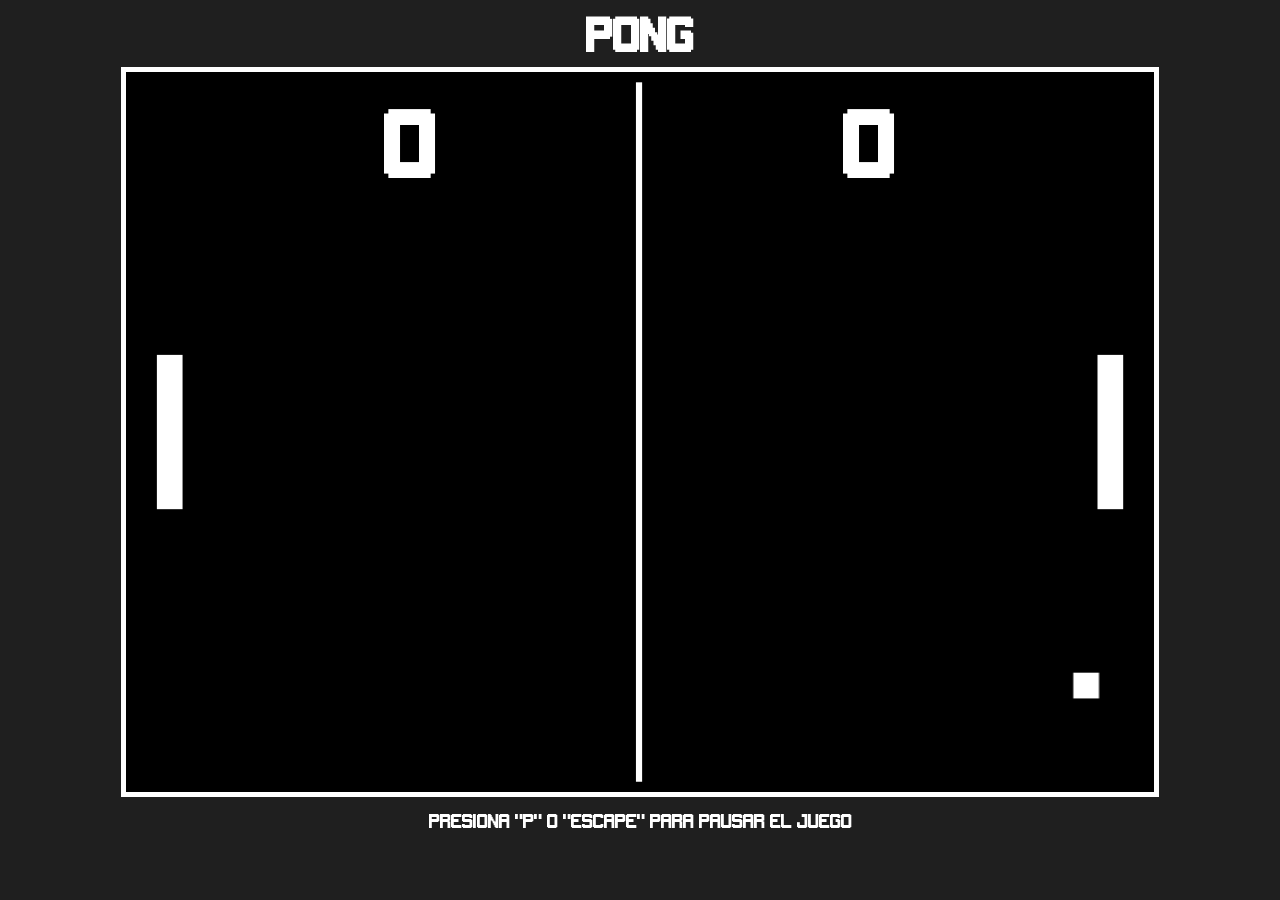
<file: PONG/index.html>
<!DOCTYPE html>
<html lang="en">
<head>
    <meta charset="UTF-8">
    <title>PONG</title>
    <link rel="stylesheet" href="style.css">
    <script src="script.js"></script>
    <link rel="icon" href="pong (ICONO WEB).png" type="image/x-icon">
</head>
<body onload="load()">
        <h1>PONG</h1>
        <h2 id="pts-J1">0</h2>
        <h2 id="pts-J2">0</h2>
        <canvas id="gameCanvas" width="1000" height="700"></canvas>
        <p class="avisoPausa">presiona "P" o "Escape" para pausar el juego</p>
        
        <div id="pausa">
            <div id="opciones">
                <h1>JUEGO PAUSADO</h1>
                <p>el juego se encuentra en pausa</p>
                <div id="opcionesFondo">
                    <label for="ctxColor">ELEGIR COLOR</label>
                    <input type="color" name="ctxColor" id="ctxColor" value="#ffffff"><br><br>

                    <label for="nRondas">TOPE DE RONDAS (0 = infinito)</label>
                    <input type="number" name="nRondas" id="nRondas" value="0" placeholder="0"><br><br>
                    
                    <label for="velPelota">VELOCIDAD DE LA PELOTA</label>
                    <input type="number" name="velPelota" id="velPelota" value="25" placeholder="25"><br><br>

                    <label for="bot">BOT</label>
                    <input type="checkbox" id="activarBot">
                    
                    <div id="resetButton"><button onclick="location.reload()" id="reset">REINICIAR PARTIDA</button></div>
                </div>
            <p class="avisoPausa"> presiona "P" o "Escape" para reanudar el juego.</p>
            </div>
        </div>
</body>
</html>
</file>
<file: PONG/style.css>
#gameCanvas {
    border: 5px solid white;
    background-color: black;
    display: block;
    
}

@font-face {
    font-family: 'gameplay';
    src: url('../Fonts/Gameplay.ttf') format('truetype');
}
body {
    display: flex;
    flex-direction: column;
    overflow: hidden;
    align-items: center;
    height: 100vh;
    margin: 0;
    background-color: #1f1f1f;
    font-family: 'gameplay';
}
h1{
    color: white;
    position: relative;
    margin: 1% 0 10px 0; /*Arriba, derecha, abajo, izquierda*/
    font-size: clamp(16px, 3vw, 36px); /*mínimo, por defecto, máximo*/
}

#pts-J1, #pts-J2{
    color: white;
    position:fixed;
    top: 5%;
    font-size: clamp(30px, 6vw, 70px);
}
#pts-J1{
    left: 30%;
}
#pts-J2{
    right: 30%;
}
#reset{
    position: relative;
    top: auto;
    margin-top: 10px;
    color: white;
    background-color: #a00;
    border: none;
    border-radius: 10px;
    padding: 20px;
    font-family: 'gameplay';
    font-size: clamp(10px, 2vw, 20px);
    
}
#reset:hover{
    background-color: rgb(122, 0, 0);
    cursor: pointer;
    transform: translateY(-2px);
}

/*MENU MODAL*/
#pausa {
    position: fixed;
    top: 0;
    left: 0;
    right: 0;
    bottom: 0;
    width: 100%;
    height: 100%;
    background: rgba(0,0,0,0.7);
    display: none; 
}
#opciones{
    background-color: #1f1f1f;
    margin: auto;
    width: 40%;
    height: auto;
    padding: 40px 20px; /*Vertical Horizontal*/
    display: grid;
    place-items: center;
    border-radius:20px;
}
#ctxColor{
    border: none;
    border-radius: 10px;
    background-color: #1f1f1f;
    cursor: pointer;

}
p{
    color: white;
    position: relative;
    font-size: clamp(5px, 3vw, 20px); /*mínimo, por defecto, máximo*/
}

.avisoPausa{
    font-size: 15px;
    animation-name: parpadeo;
    animation-duration: 1.25s;
    animation-iteration-count: infinite;
}
@keyframes parpadeo{
    0%{opacity: 1;}
    50%{opacity: 0;}
    100%{opacity: 1;}
}
#opciones h1{
    text-decoration: underline;
    text-underline-offset: 10px;
    text-decoration-thickness: 5px;
}
#opcionesFondo{
    border: 5px solid white;
    background-color: #181818;
    margin-top: 10px;
    padding: 5% 3%;
    border-radius: 20px;
}
label{
    color: white;
    position: relative;
    font-size: clamp(5px, 3vw, 20px); /*mínimo, por defecto, máximo*/
}
#nRondas{
    width: clamp(25px, 3vw, 50px);
    height: clamp(5px, 2vw, 20px);
    font-size: clamp(5px, 3vw, 20px);
}
#resetButton{
    text-align: center;
}
#activarBot{
    width:clamp(5px, 3vw, 20px);
    height:clamp(5px, 3vw, 20px);
}
</file>
